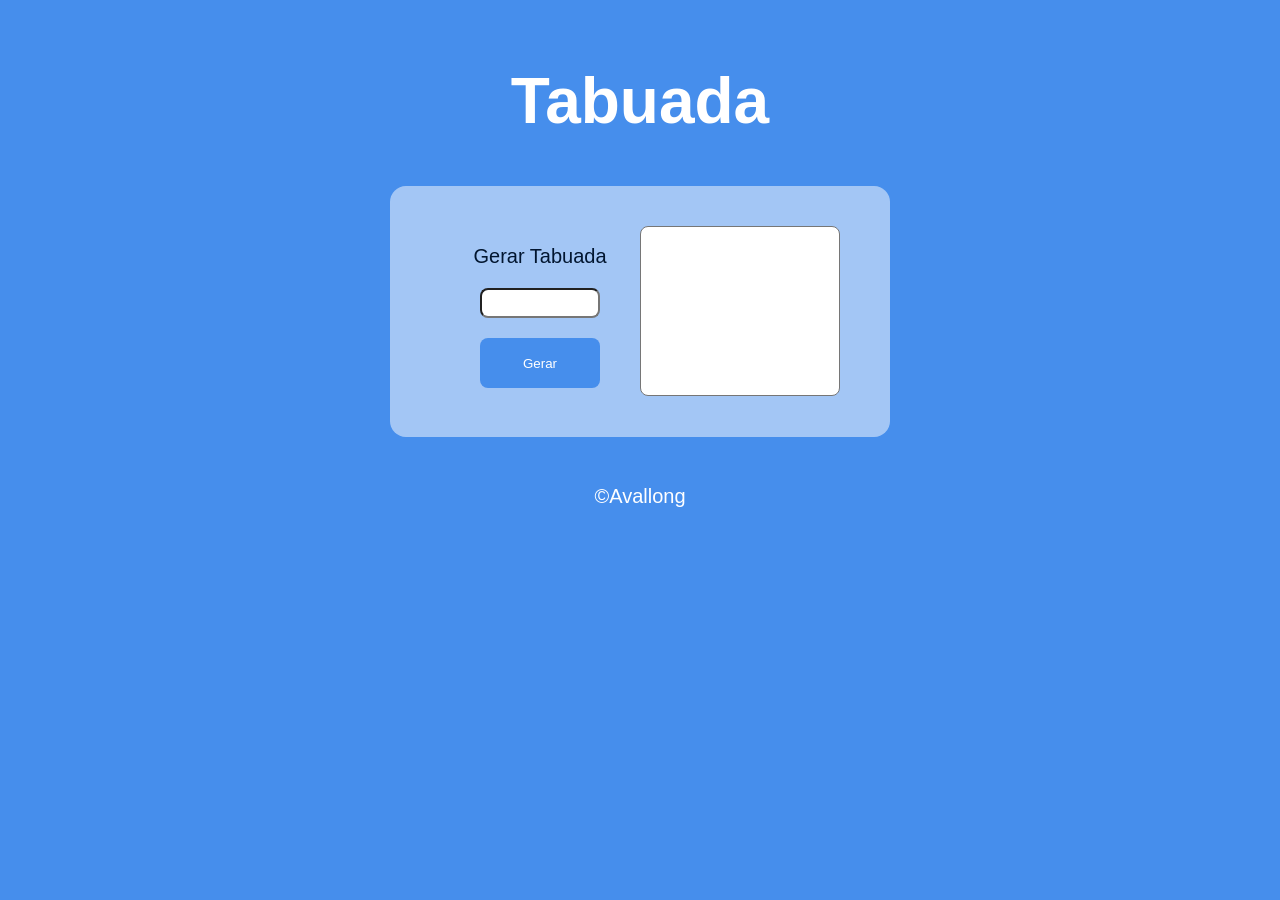
<file: aula14ex/Tabuada/index.html>
<!DOCTYPE html>
<html lang="en">
<head>
    <meta charset="UTF-8">
    <meta name="viewport" content="width=device-width, initial-scale=1.0">
    <title>Super Contador</title>
    <link rel="stylesheet" href="estilo.css">
</head>
<body>
    <header>
        <h1 id="titulo">Tabuada</h1>
    </header>
    <main>
        <section>
            <div>    
                <label for="inserir_numero">Gerar Tabuada</label>
            </div>
            <div>                
                <input type="number" id="inserir_numero">
            </div>

            <div>
                <button onclick="gerar_tabuada()">Gerar</button>
            </div>
        </section>
        <aside>
            <select name="tabuada_completa" size="10"id="tabuada_completa"></select>
        </aside>
    </main>
    <footer>
        &copy;Avallong
    </footer>
    <script src="script.js"></script>
</body>
</html>
</file>
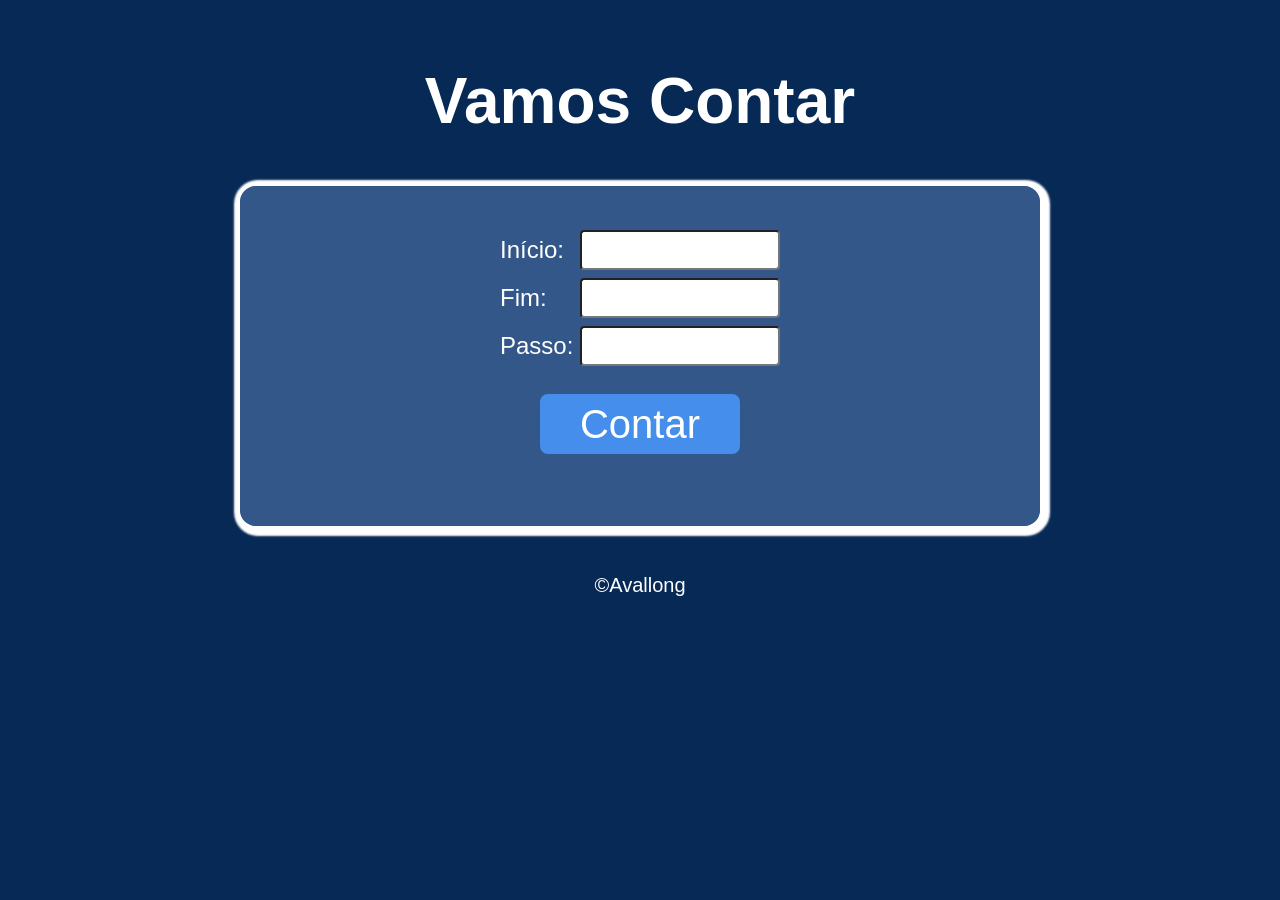
<file: aula14ex/Vamos_Contar/index.html>
<!DOCTYPE html>
<html lang="en">
<head>
    <meta charset="UTF-8">
    <meta name="viewport" content="width=device-width, initial-scale=1.0">
    <title>Super Contador</title>
    <link rel="stylesheet" href="estilo.css">
</head>
<body>
    <header>
        <h1 id="titulo">Vamos Contar</h1>
    </header>
    <main>  
        <div>
            <label for="inicio">Início:</label>
            <input type="number" id="inicio">
        </div>
        <div>
            <label for="fim">Fim:</label>
            <input type="number" id="fim">
        </div>
        <div>    
            <label for="passo">Passo:</label>
            <input type="number" id="passo">
        </div>
        <div>
            <button onclick="contar()">Contar</button>
        </div>
        <div id="res"></div>
    </main>
    <footer>
        &copy;Avallong
    </footer>
    <script src="script.js" defer></script>
</body>
</html>
</file>
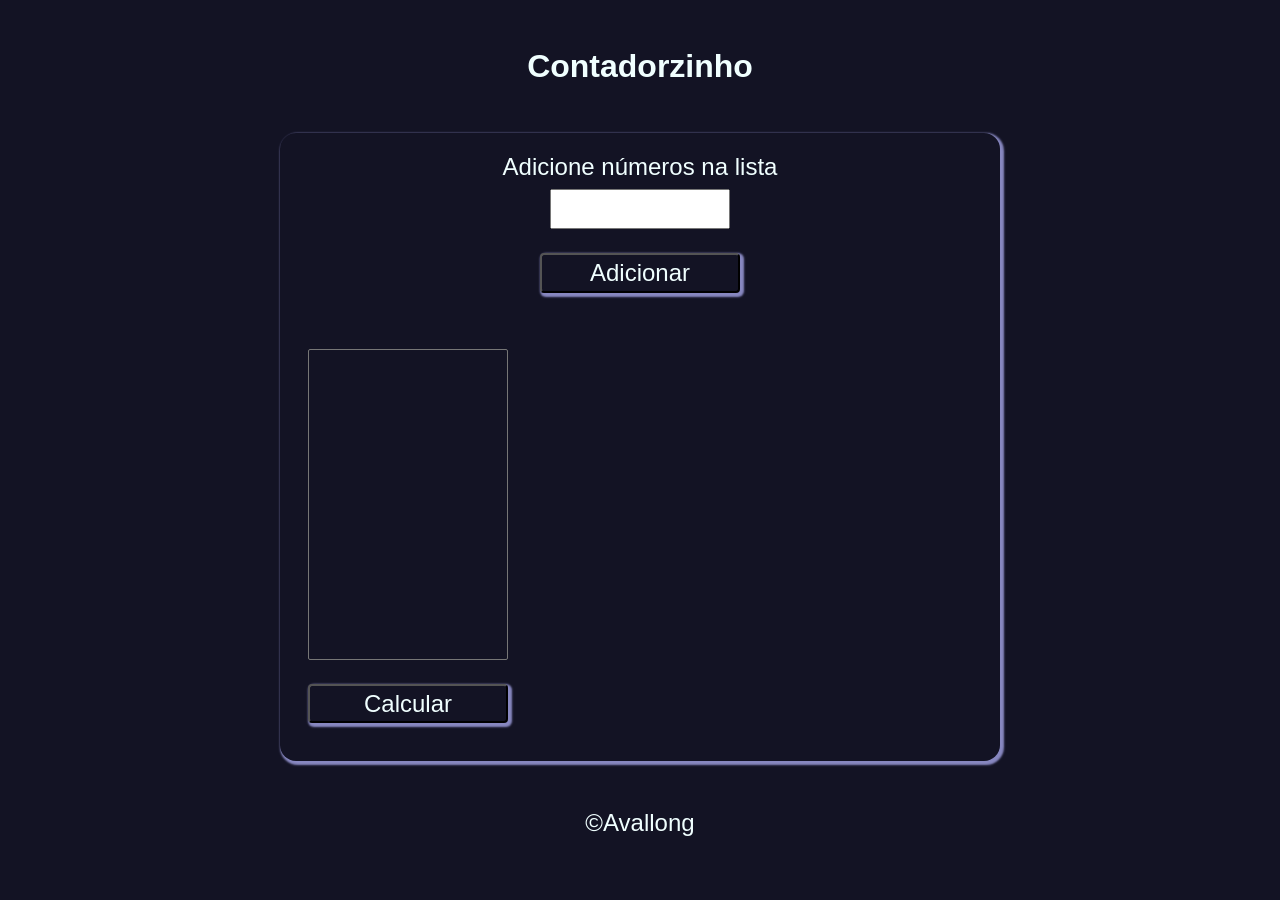
<file: aula16/ex016/index.html>
<!DOCTYPE html>
<html lang="pt-BR">
<head>
    <meta charset="UTF-8">
    <meta name="viewport" content="width=device-width, initial-scale=1.0">
    <title>Super Contador</title>
    <link rel="stylesheet" href="style.css">
</head>
<body>
    <header>
        <h1 id="titulo">Contadorzinho</h1>
    </header>
    <main>
         <p>Adicione números na lista</p>
        <input type="number" id="number" value="">
       
        <button value="Adicionar" onclick="adicionar()">Adicionar</button>
        <div id="info">
            <div id="left">
                <select name="" id="select" size="20">
                </select>
                <button value="Calcular" id="calcular" onclick="calcular()">Calcular</button>
            </div>
            <div id="res"></div>
        </div>
    </main>
    <footer>
        &copy;Avallong
    </footer>
    <script src="script.js"></script>
</body>
</html>
</file>
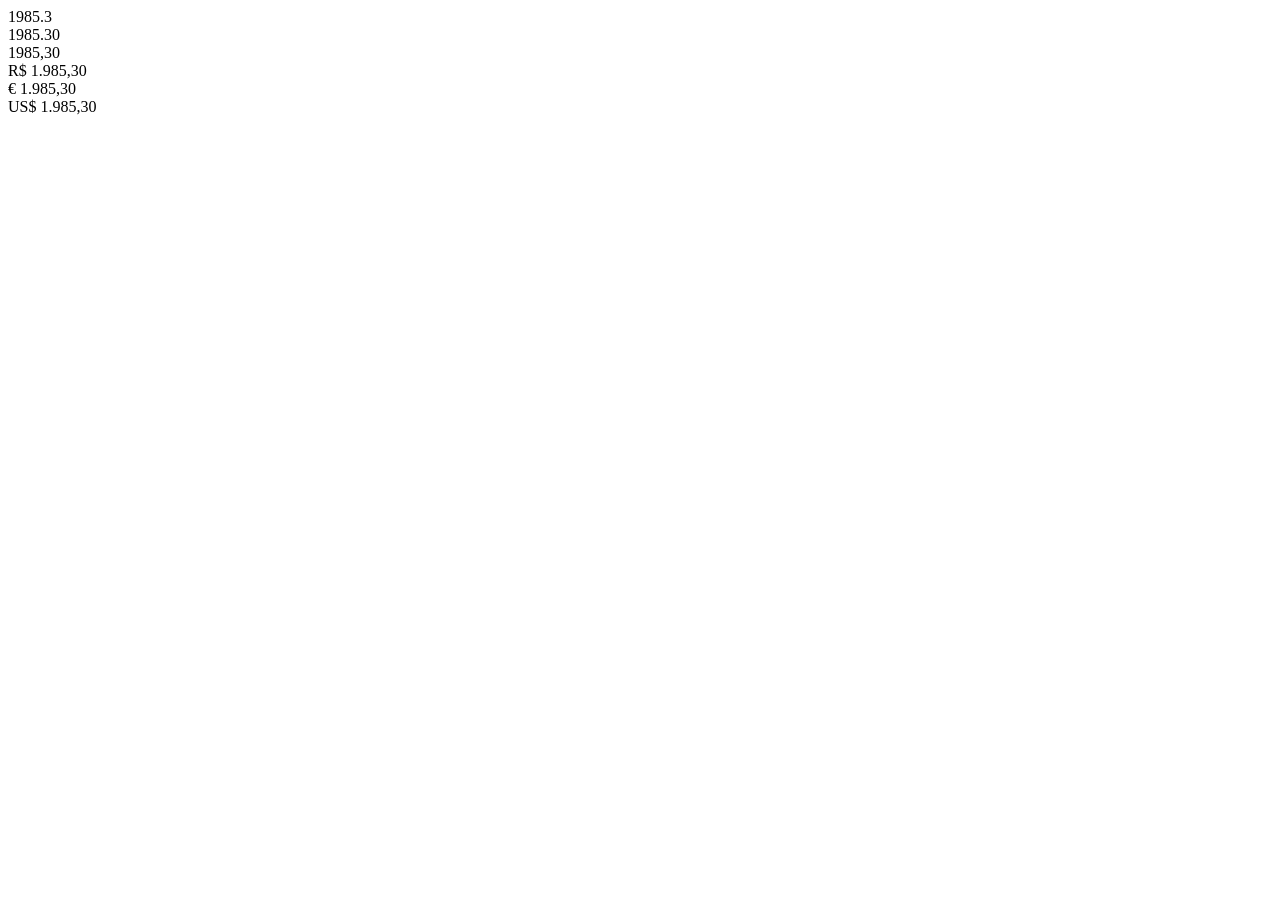
<file: aula06/ex004.html>
<!DOCTYPE html>
<html lang="en">
<head>
    <meta charset="UTF-8">
    <meta name="viewport" content="width=device-width, initial-scale=1.0">
    <title>Document</title>
</head>
<body>
    


    <script>
        // var nome = window.prompt('Qual o seu nome?')
        // window.alert(`Seu nome tem ${nome.length} caracteres`)
        // document.write(`Contando aqui, seu nome tem ${nome.length} letras<br>`)
        // document.write(`Gosto bastante de como fica em maiusculo ${nome.toUpperCase()}<br>`)


        var salario = 1985.3
        document.write(salario                                                              +'<br>')
        document.write(salario.toFixed(2)                                                   +'<br>')
        document.write(salario.toFixed(2).replace('.',',')                                  +'<br>')
        document.write(salario.toLocaleString('pt-BR', {style: 'currency', currency: 'BRL'})+'<br>')
        document.write(salario.toLocaleString('pt-BR', {style: 'currency', currency: 'EUR'})+'<br>')
        document.write(salario.toLocaleString('pt-BR', {style: 'currency', currency: 'USD'})+'<br>')
        
    </script>
</body>
</html>
</file>
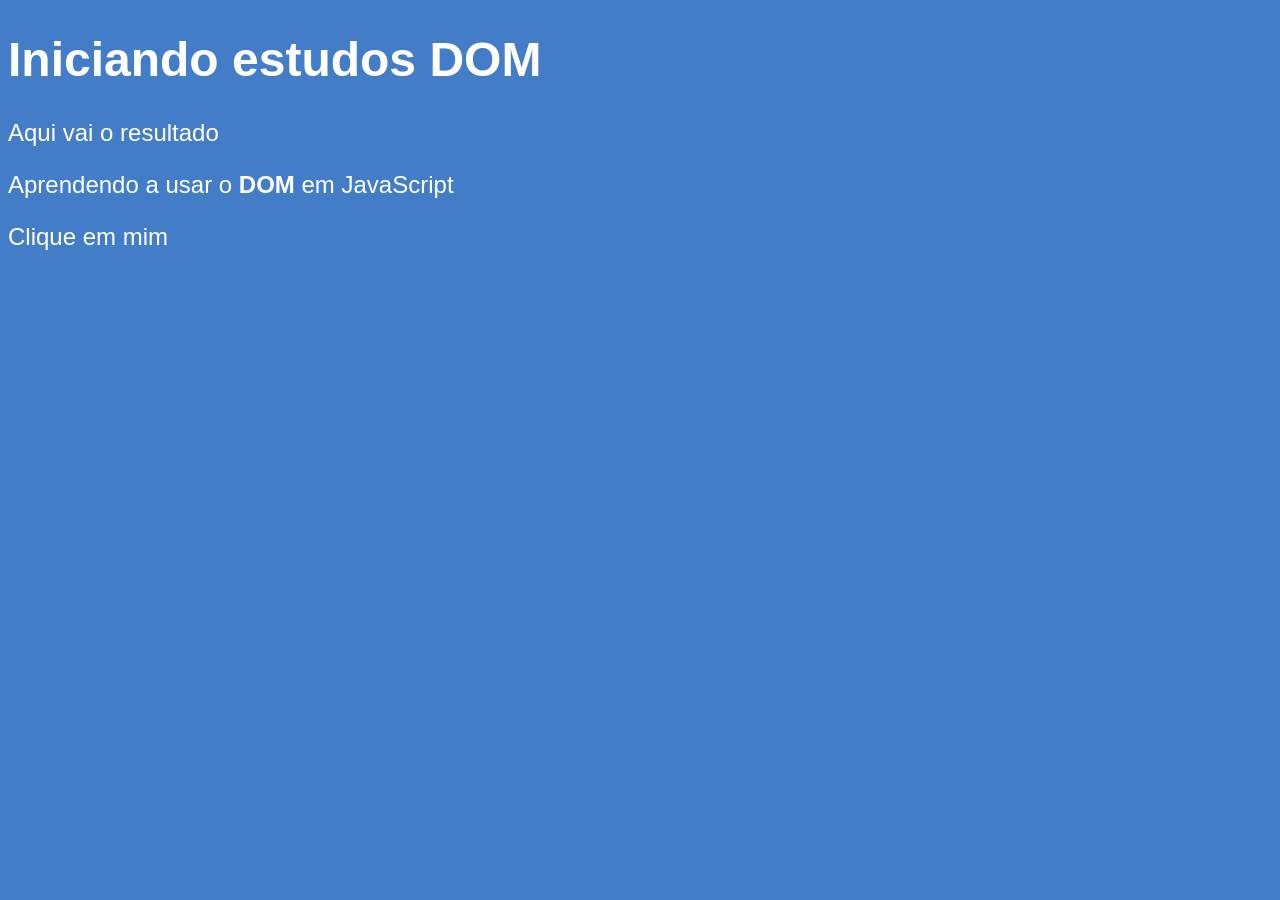
<file: aula09/ex005.html>
<!DOCTYPE html>
<html lang="en">
<head>
    <meta charset="UTF-8">
    <meta name="viewport" content="width=device-width, initial-scale=1.0">
    <title>Começando com DOM</title>
    <style>
        body{
            background-color: rgb(68, 125, 199);
            color:white;
            font: normal 18pt arial;
        }
    </style>
</head>
<body>
    <h1>Iniciando estudos DOM</h1>
    <p>Aqui vai o resultado</p>
    <p>Aprendendo a usar o <strong>DOM</strong> em JavaScript</p>
    <div id="divId" class="divClass" name="divName">Clique em mim</div>

    <script>
        // var div = document.querySelector('div');
        // var div = document.getElementsByTagName('div')[0];
        // var div = document.getElementById('divId');
        // var div = document.getElementsByClassName('divClass')[0];
        //  var div = document.getElementsByName('divName'); normalmente usado em inputs


    </script>
</body>
</html>
</file>
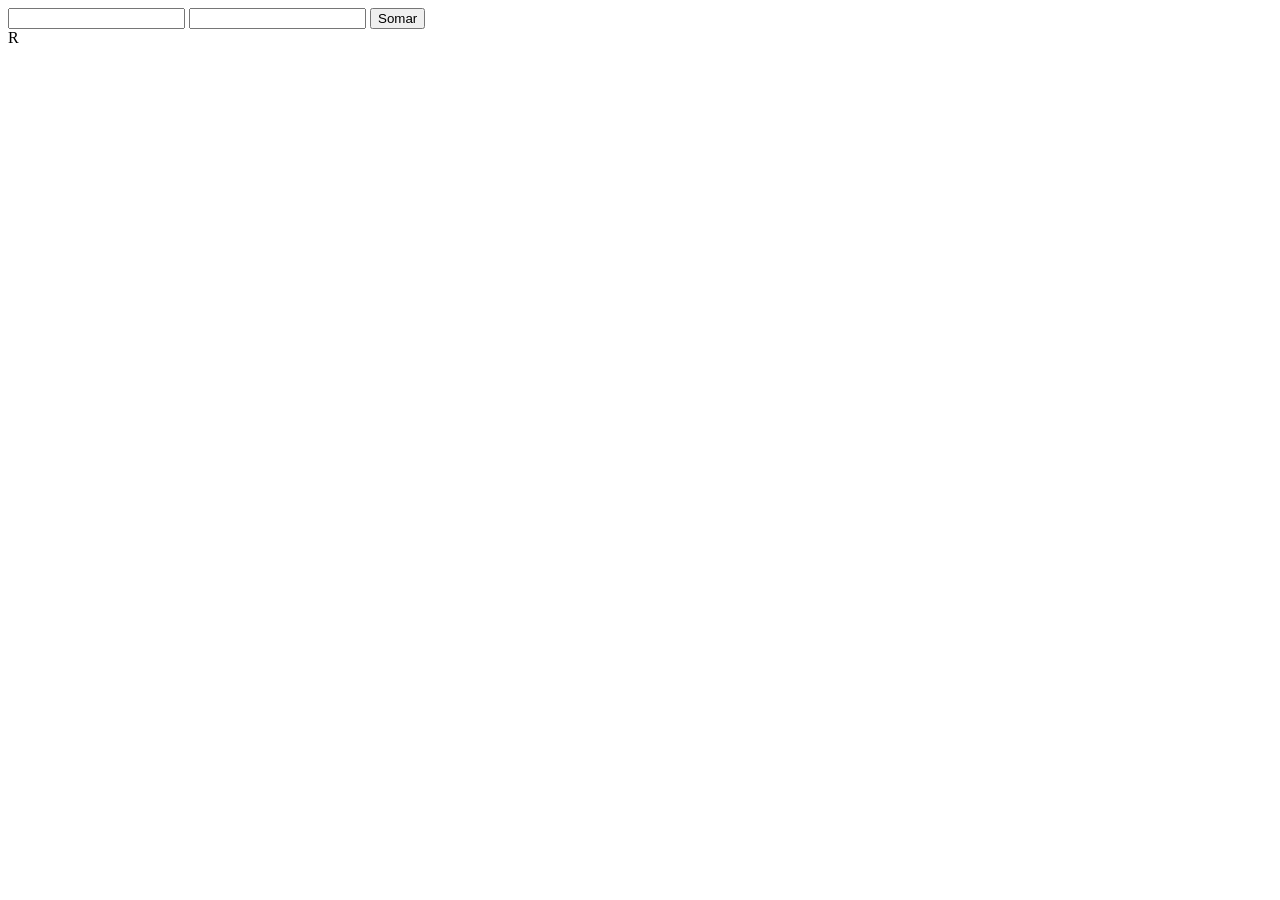
<file: aula10/ex007.html>
<!DOCTYPE html>
<html lang="en">
<head>
    <meta charset="UTF-8">
    <meta name="viewport" content="width=device-width, initial-scale=1.0">
    <title>Document</title>
</head>
<body>
    <input type="number" name="n1" id="n1">
    <input type="number" name="n2" id="n2">
    <input type="button" value="Somar" onclick="somar()">
    <div id="resultado">R</div>

    <script>
        function somar(){

            // talvez automatizar a quantidade de texto-> const byId = (id) => document.getElementById(id);

            var n1_string = document.getElementById('n1');
            var n2_string = document.getElementById('n2');
            var resultado = document.getElementById('resultado');

            var n1_number = Number(n1_string.value);
            var n2_number = Number(n2_string.value);
            var s = n1_number + n2_number;
            resultado.innerHTML = `A soma de ${n1_number} e ${n2_number} é igual a ${s}`;
        }        
    </script>
</body>
</html>
</file>
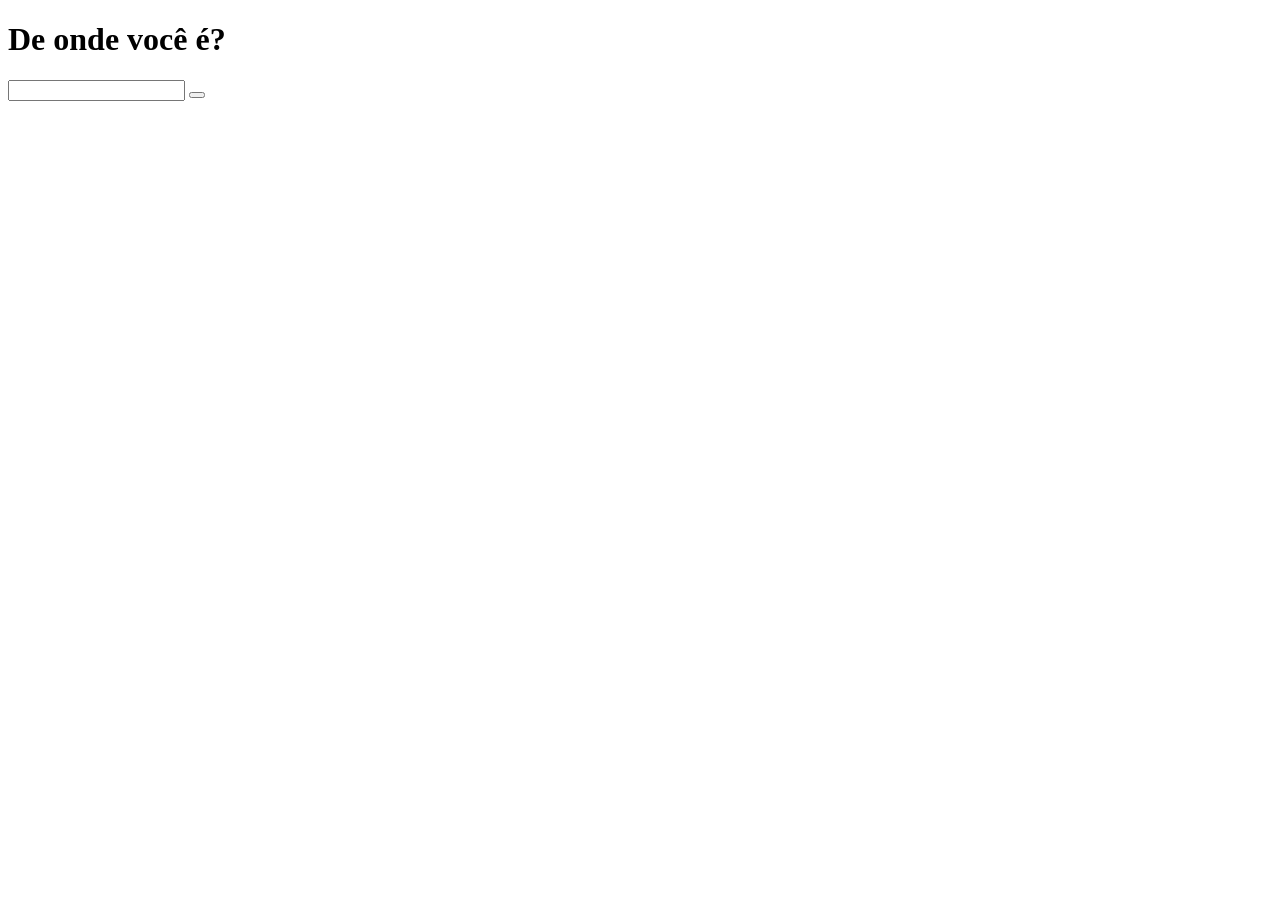
<file: aula11/ex009.html>
<!DOCTYPE html>
<html lang="en">
<head>
    <meta charset="UTF-8">
    <meta name="viewport" content="width=device-width, initial-scale=1.0">
    <title>Document</title>
</head>
<body>
    <h1>De onde você é?</h1>
    <input type="text" name="txtpais" id="txtpais">
    <button onclick="rodar()"></button>
    <div id="res"></div>
    <script>
        function rodar(){
            var pais = document.querySelector('input#txtpais')
            var res = document.querySelector('div#res')

            if(pais.value!='Brasil'){
                res.innerHTML = `<p>Nossa! Que leval você ser do ${pais.value}</p>`
            }
            else{
                res.innerHTML = `<p>Legal! Então você é Brasileiro!</p>`
            }
            res.innerHTML += `<p>Prazer em te conhecer!</p>`
        }
    </script>
</body>
</html>
</file>
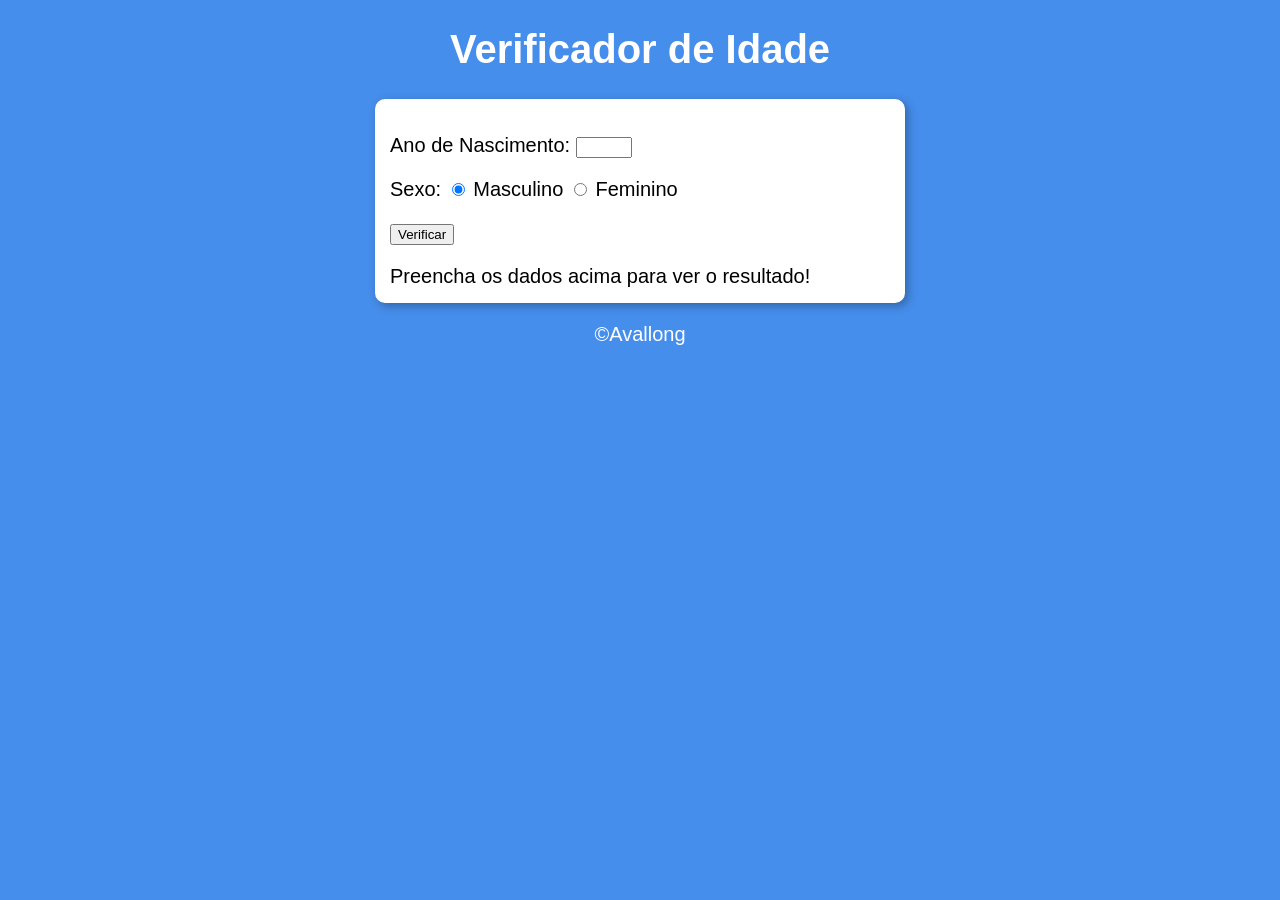
<file: aula12ex/ex015/modelo.html>
<!DOCTYPE html>
<html lang="en">
<head>
    <meta charset="UTF-8">
    <meta name="viewport" content="width=device-width, initial-scale=1.0">
    <title>Verificador de Idade</title>
    <link rel="stylesheet" href="estilo.css">
</head>
<body>
    <header>
        <h1>Verificador de Idade</h1>
    </header>
    <section>
        <div>
            <p>Ano de Nascimento:
                <input type="number" id="txtano" name="txtano" min="0" max="130">
            </p>
            <p>Sexo:
                <input type="radio" name="radsex" id="mas" checked>
                <label for="mas">Masculino</label>
                <input type="radio" name="radsex" id="fem">
                <label for="fem">Feminino</label>
            </p>
            <p>
                <input type="button" value="Verificar" id="verificar" onclick="verificar()">
            </p>
        </div>
        <div id="res">
            Preencha os dados acima para ver o resultado!
        </div>
    </section>
    <footer>
        <p> &copy;Avallong</p>
    </footer>
    <script src="script.js">

    </script>
</body>
</html>
</file>
<file: aula14ex/Tabuada/estilo.css>
*{
    margin: 0;
    padding: 0;
    box-sizing: border-box;
}
body{
    display: flex;
    flex-direction: column;
    text-align: center;
    background-color: rgb(70,142,236);
    font:normal 15pt Arial;
    padding: 64px 0;
}
main{
    display: flex;
    flex-direction:row;
    margin:auto;
    justify-content: center;
    align-items: center;
    width: 500px;
    background: rgba(255,255,255,0.5);
    border-radius: 16px;
    padding: 40px 0px;
    
}
main, footer{
    margin-top: 48px;
}
h1{
    font-size: 64px;
}
h1, footer,button{
    color: white;
}
div{
    display: flex;
    text-align: center;

}
label{
    text-align: center;
    margin: 10px auto 0;
    color: rgb(2, 22, 48);
}
input{
    margin: 20px auto 0;
    text-align: center;
    width: 120px;
    height: 30px;
    border-radius: 8px;
    outline: none;
}
button{
    margin:20px auto 0;
    width: 120px;
    height: 50px;
    background-color: rgb(70,142,236);
    border: none;
    border-radius: 8px;
}
#tabuada_completa{
    width: 200px;
    height: 100%;
    border-radius: 8px;
    padding: 4px;
}
section{
    width: 200px;
}
#res{
    margin-top: 20px;
    display: flex;
    width: 100px;
    flex-wrap: wrap;
}
</file>
<file: aula14ex/Vamos_Contar/estilo.css>
*{
    margin: 0;
    padding: 0;
    box-sizing: border-box;
}
body{
    display: flex;
    flex-direction: column;
    text-align: center;
    background-color: rgb(7, 41, 85);
    font:normal 15pt Arial;
    padding: 64px 0;
}
main{
    display: flex;
    flex-direction: column;
    margin:auto;
    justify-content: center;
    align-items: center;
    width: 800px;
    background: rgba(96, 134, 190, 0.5);
    border-radius: 16px;
    padding: 40px 5px;
    box-shadow: 2px 2px 2px 8px white;
}
main, footer{
    margin-top: 48px;
}
h1{
    font-size: 64px;
}
h1, span, label, footer,button{
    color: white;
}
div{
    display: flex;
    padding: 4px;
}
label{
    width: 80px;
    height: 40px;
    display: flex;
    align-items: center;
    font-size: 24px;

}
input{
    width: 200px;
    height: 40px;
    text-align: center;
    font-size: 24px;
    border-radius: 4px;

}
button{
    margin-top: 20px;
    width: 200px;
    height: 60px;
    background-color: rgb(70,142,236);
    border: none;
    border-radius: 8px;
    font-size: 40px;
}
#res{
    margin-top: 20px;
    display: flex;
    justify-content:space-around;
    width: 100%;
    max-width: 550px;
    flex-wrap: wrap;
}
</file>
<file: aula16/ex016/style.css>
*{
    margin: 0;
    padding: 0;
    box-sizing: border-box;
}
body{
    display: flex;
    flex-direction: column;
    text-align: center;
    justify-content: center;
    align-items: center;
    background-color: rgb(19, 19, 36);
    font-family: sans-serif;

}

main{
    padding: 20px 20px;
    display: flex;
    flex-direction: column;
    justify-content: center;
    align-items: center;
    max-width:720px;
    margin: 48px auto 0;
    box-shadow: 2px 2px 2px 2px rgb(135, 135, 192);
    border-radius: 16px;
}
header{
    margin-top: 48px;
    color: azure;
}
p{
    font-size: 24px;
    color: azure;
}
input{
    margin-top: 8px;
    width: 180px;
    height: 40px;
    font-size: 32px;
    text-align: center;
    color: rgb(19, 19, 36);
}
button{
    margin-top: 24px;
    width: 200px;
    height: 40px;
    border-radius: 4px;
    box-shadow: 2px 2px 2px 2px rgb(135, 135, 192);
    background-color: rgb(19, 19, 36);
    color: azure;
    font-size: 24px;
    gap: 24px;
}
#info{
    margin-top: 48px;
    display: flex;
    width: 680px;
    height: 400px;
}
#left{
    display: flex;
    flex-direction: column;
    align-items: center;
    padding: 8px;
    justify-content: center;

}
select{
    width:100%;
    background-color: rgb(19, 19, 36);
}

option{
    color: azure;
    text-align: center;
    font-size: 20px;

}
#calcular{
    margin-bottom: 10px;
}

#res{
    width: 100%;
    color: azure;
    text-align: center;
    display: flex;
    justify-content: center;
    align-items: center;
    flex-direction: column;
    gap:16px;
    margin: 8px;
}
footer{
    margin-top: 48px;
    color: azure;
    font-size: 24px;
}
</file>
<file: aula12ex/ex015/estilo.css>
body{
    background-color: rgb(70,142,236);
    font:normal 15pt Arial;
}
header{
    color: white;
    text-align: center;
}
section{
    background: white;
    padding:15px;
    width: 500px;
    border-radius: 10px;
    margin:auto;
    box-shadow: 3px 3px 10px rgba(0,0,0,0.3);
}   
footer{
    color: white;
    text-align: center;
}
</file>
